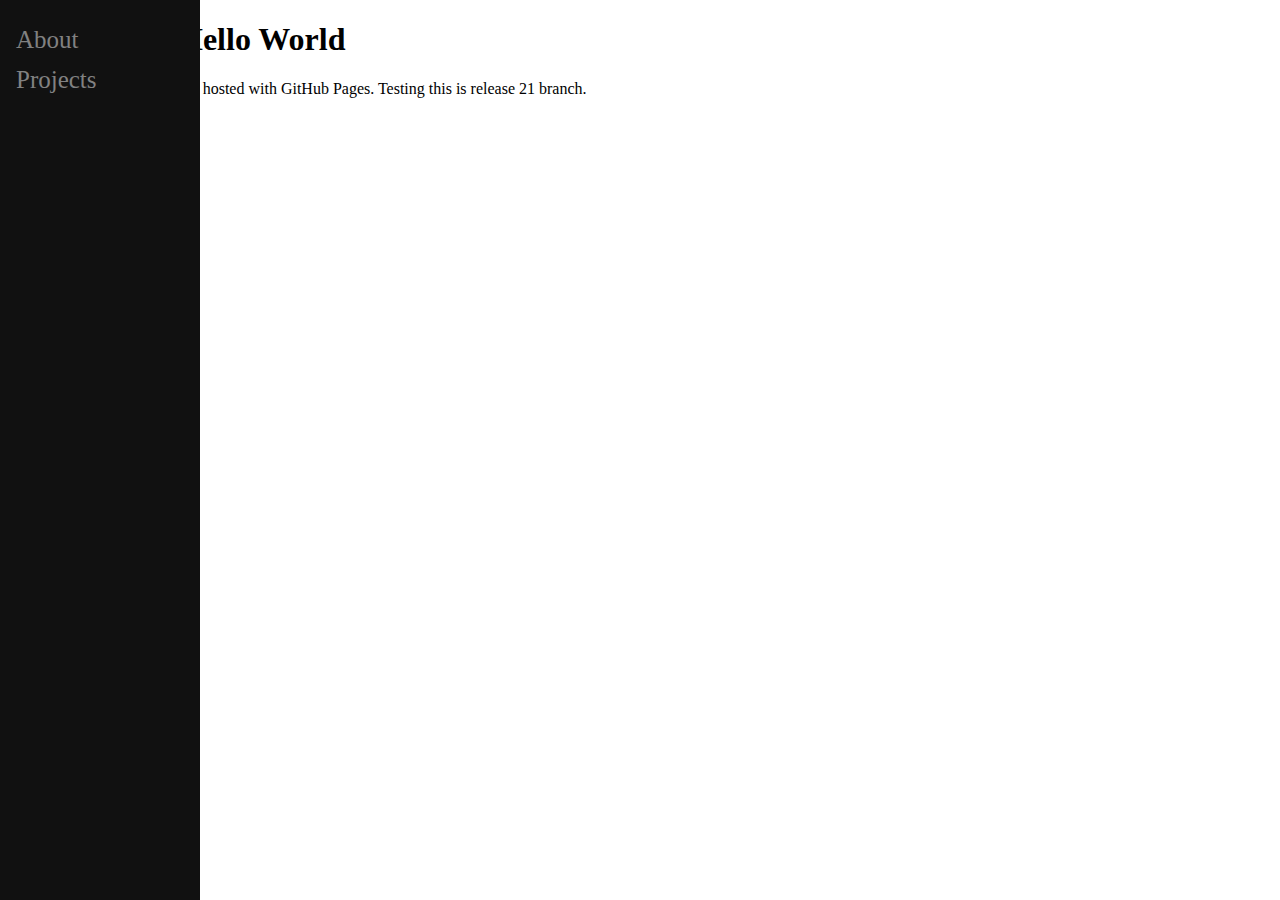
<file: index.html>
<!DOCTYPE html>
<html>
<head>
  <link rel="stylesheet" href="css/styles.css">
</head>
<body>
<!-- Side navigation -->
<div class="sidenav">
  <a href="about.html">About</a>
  <a href="projects.html">Projects</a>
</div>
  
<!-- Page content -->
<div class="main"> 
  <h1>Hello World</h1>
  <p>I'm hosted with GitHub Pages. Testing this is release 21 branch.</p>
</div> 
</body>
</html>
</file>
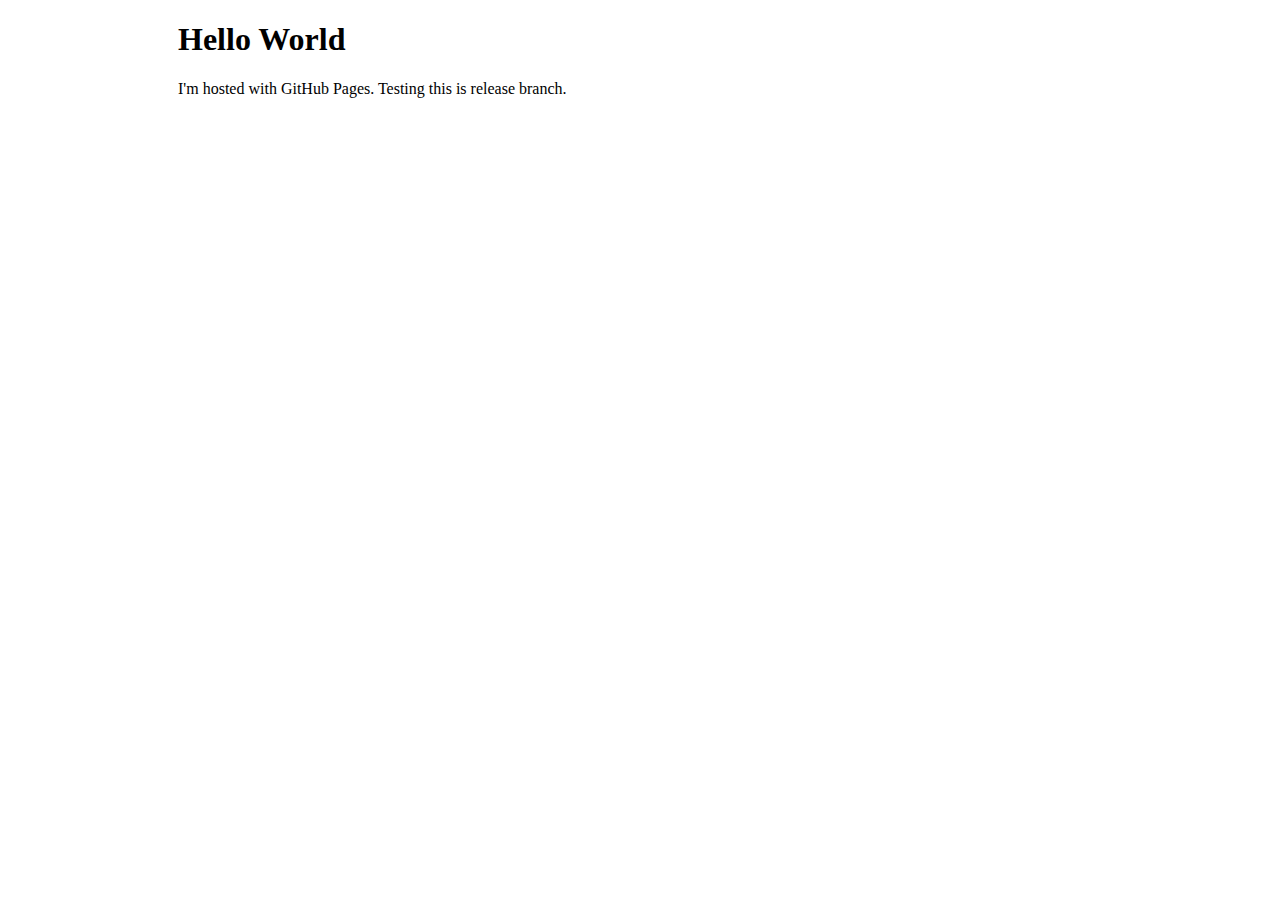
<file: about.html>
<!DOCTYPE html>
<html>
<head>
  <link rel="stylesheet" href="css/styles.css">
</head>
<body>
  
<!-- Page content -->
<div class="main"> 
  <h1>Hello World</h1>
  <p>I'm hosted with GitHub Pages. Testing this is release branch.</p>
</div> 
</body>
</html>
</file>
<file: css/styles.css>
/* The sidebar menu */
.sidenav {
  height: 100%; /* Full-height: remove this if you want "auto" height */
  width: 200px; /* Set the width of the sidebar */
  position: fixed; /* Fixed Sidebar (stay in place on scroll) */
  z-index: 1; /* Stay on top */
  top: 0; /* Stay at the top */
  left: 0;
  background-color: #111; /* Black */
  overflow-x: hidden; /* Disable horizontal scroll */
  padding-top: 20px;
}

/* The navigation menu links */
.sidenav a {
  padding: 6px 8px 6px 16px;
  text-decoration: none;
  font-size: 25px;
  color: #818181;
  display: block;
}

/* When you mouse over the navigation links, change their color */
.sidenav a:hover {
  color: #f1f1f1;
}

/* Style page content */
.main * {
  margin-left: 160px; /* Same as the width of the sidebar */
  padding: 0px 10px;
}
</file>
